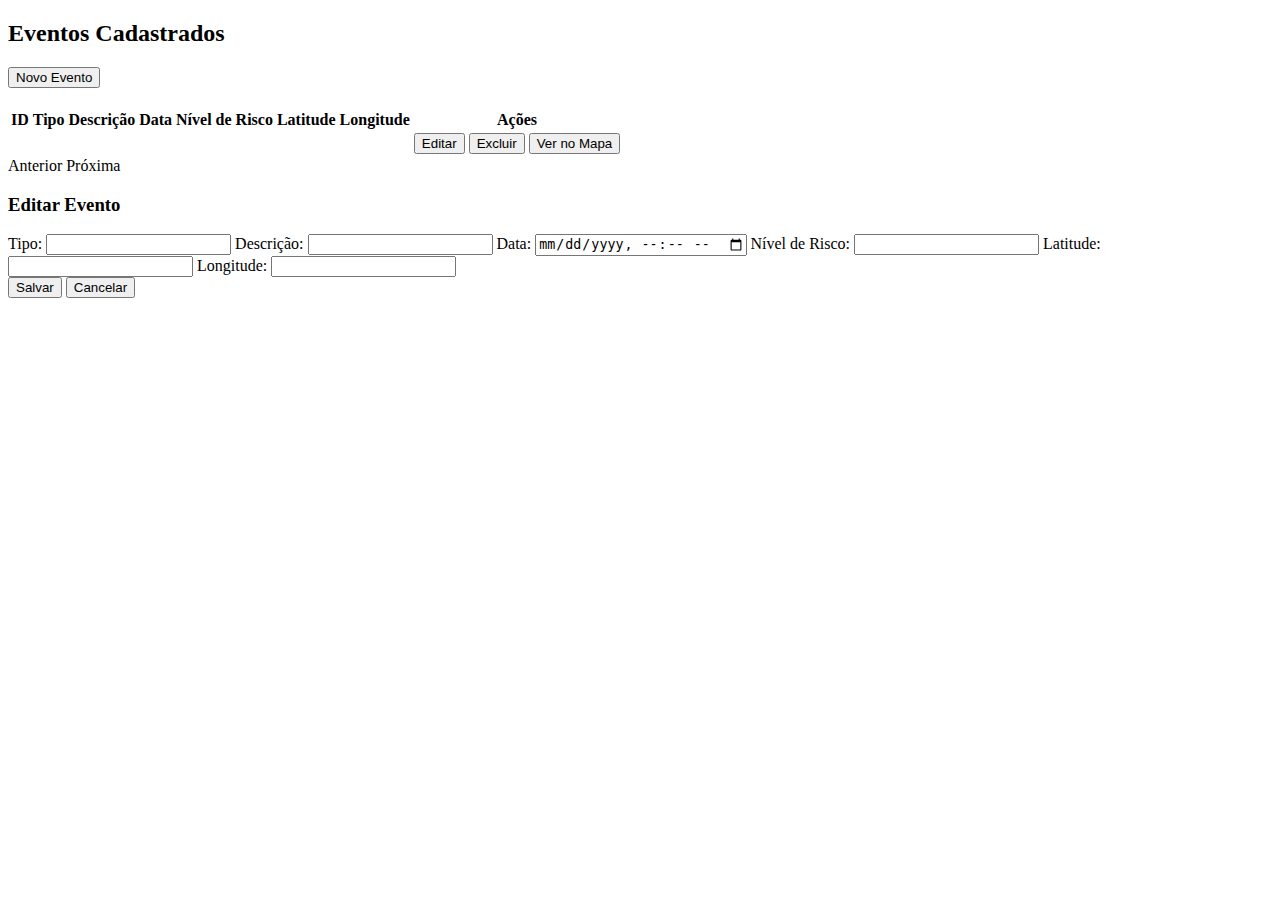
<file: src/main/resources/templates/eventList.html>
<!DOCTYPE html>
<html xmlns:th="http://www.thymeleaf.org">
<head>
    <meta charset="UTF-8">
    <title>Eventos Cadastrados</title>
    <link rel="stylesheet" th:href="@{/css/styles.css}"/>
</head>
<body>
<div th:replace="~{fragments/header :: header}"></div>

<div class="container">
    <h2>Eventos Cadastrados</h2>
    <div class="btn-group" style="margin-bottom: 20px;">
        <a></a>
        <button type="button" onclick="openCreateModal()">Novo Evento</button>
    </div>
    <table>
        <thead>
        <tr>
            <th>ID</th>
            <th>Tipo</th>
            <th>Descrição</th>
            <th>Data</th>
            <th>Nível de Risco</th>
            <th>Latitude</th>
            <th>Longitude</th>
            <th>Ações</th>
        </tr>
        </thead>
        <tbody>
        <tr th:each="event : ${eventsPage.content}">
            <td th:text="${event.id}"></td>
            <td th:text="${event.eventType}"></td>
            <td th:text="${event.description}"></td>
            <td th:text="${#dates.format(event.eventDate, 'dd/MM/yyyy HH:mm')}"></td>
            <td th:text="${event.riskLevel}"></td>
            <td th:text="${event.latitude}"></td>
            <td th:text="${event.longitude}"></td>
            <td class="actions-cell">
                <button class="edit-button" th:attr="data-id=${event.id}" onclick="openEditModal(this)">Editar</button>
                <button class="delete-button" th:attr="data-id=${event.id}" onclick="deleteEvent(this)">Excluir</button>
                <button th:onclick="|openInMaps(${event.latitude}, ${event.longitude})|">
                    Ver no Mapa
                </button>
            </td>
        </tr>
        </tbody>
    </table>

    <div class="pagination">
        <a th:if="${eventsPage.hasPrevious()}" th:href="@{/events(page=${eventsPage.number - 1})}">Anterior</a>
        <span th:text="'Página ' + (${eventsPage.number} + 1) + ' de ' + ${eventsPage.totalPages}"></span>
        <a th:if="${eventsPage.hasNext()}" th:href="@{/events(page=${eventsPage.number + 1})}">Próxima</a>
    </div>
</div>

<!-- Modal de Edição -->
<div id="editModal" class="modal hide">
    <div class="modal-content">
        <h3>Editar Evento</h3>
        <form id="editForm">
            <input type="hidden" id="editEventId">
            <label for="editEventType">Tipo:</label>
            <input type="text" id="editEventType"/>
            <label for="editDescription">Descrição:</label>
            <input type="text" id="editDescription"/>
            <label for="editEventDate">Data:</label>
            <input type="datetime-local" id="editEventDate"/>
            <label for="editRiskLevel">Nível de Risco:</label>
            <input type="text" id="editRiskLevel"/>
            <label for="editLatitude">Latitude:</label>
            <input type="number" step="any" id="editLatitude"/>
            <label for="editLongitude">Longitude:</label>
            <input type="number" step="any" id="editLongitude"/>
            <div class="btn-group">
                <button type="button" onclick="saveEdit()">Salvar</button>
                <button type="button" onclick="closeEditModal()">Cancelar</button>
            </div>
        </form>
    </div>
</div>

<!-- Modal de Criação -->
<div id="createModal" class="modal" style="display:none;">
    <div class="modal-content">
        <span class="close" onclick="closeCreateModal()">&times;</span>
        <h3 id="createModalTitle">Novo Evento</h3>
        <form id="createForm">
            <label for="eventTypeInput">Buscar Tipo de Evento:</label>
            <input type="text" id="eventTypeInput" placeholder="Digite para filtrar..." oninput="filterEventTypes()"/>
            <label for="eventType">Tipo de Evento:</label>
            <select id="eventType" required></select>
            <label for="createDescription">Descrição:</label>
            <input type="text" id="createDescription">
            <label for="createEventDate">Data:</label>
            <input type="datetime-local" id="createEventDate">
            <label for="riskLevel">Nível de Risco:</label>
            <select id="riskLevel" required></select>
            <label for="createLatitude">Latitude:</label>
            <input type="number" step="any" id="createLatitude">
            <label for="createLongitude">Longitude:</label>
            <input type="number" step="any" id="createLongitude">
            <div class="btn-group">
                <button type="button" onclick="closeCreateModal()">Cancelar</button>
                <button type="submit">Salvar</button>
            </div>
        </form>
    </div>
</div>

<div th:replace="~{fragments/footer :: footer}"></div>

<script>
    let allEventTypes = [];
    let allRiskLevels = [];

    const createModal = document.getElementById('createModal');
    const createForm = document.getElementById('createForm');

    function openCreateModal() {
        try {
            document.getElementById("createForm").reset();
            document.getElementById("createModalTitle").textContent = "Novo Evento";
            document.getElementById("createModal").style.display = "flex";

            fetch("/api/event-types/list")
                .then(res => res.json())
                .then(data => {
                    allEventTypes = data;
                    renderEventTypeOptions(data);
                })
                .catch(e => console.warn("Erro ao buscar tipos:", e));

            fetch("/api/risk-levels")
                .then(res => res.json())
                .then(data => {
                    allRiskLevels = data;
                    renderRiskLevelOptions(data);
                })
                .catch(e => console.warn("Erro ao buscar níveis de risco:", e));
        } catch (e) {
            console.error("Erro ao abrir modal:", e);
        }
    }

    function closeCreateModal() {
        document.getElementById("createModal").style.display = "none";
    }

    createForm.addEventListener("submit", function (e) {
        e.preventDefault();

        const payload = {
            eventType: document.getElementById('eventType').value,
            description: document.getElementById('createDescription').value,
            eventDate: document.getElementById('createEventDate').value,
            riskLevel: document.getElementById('riskLevel').value,
            latitude: parseFloat(document.getElementById('createLatitude').value),
            longitude: parseFloat(document.getElementById('createLongitude').value)
        };

        fetch('/api/events', {
            method: 'POST',
            headers: {'Content-Type': 'application/json'},
            body: JSON.stringify(payload)
        })
            .then(res => {
                if (res.ok) {
                    alert('Evento criado com sucesso!');
                    location.reload();
                } else {
                    return res.text().then(msg => alert("Erro: " + msg));
                }
            });
    });

    function renderEventTypeOptions(list) {
        const select = document.getElementById("eventType");
        select.innerHTML = "";
        list.forEach(type => {
            const option = document.createElement("option");
            option.value = type.name;
            option.textContent = type.name;
            select.appendChild(option);
        });
    }

    function renderRiskLevelOptions(list) {
        const select = document.getElementById("riskLevel");
        select.innerHTML = "";
        list.forEach(level => {
            const option = document.createElement("option");
            option.value = level.name;
            option.textContent = level.name;
            select.appendChild(option);
        });
    }

    function filterEventTypes() {
        const input = document.getElementById("eventTypeInput").value.toLowerCase();
        const filtered = allEventTypes.filter(type => type.name.toLowerCase().includes(input));
        renderEventTypeOptions(filtered);
    }

    function openEditModal(button) {
        const id = button.getAttribute("data-id");
        fetch('/api/events/' + id)
            .then(res => res.json())
            .then(data => {
                document.getElementById('editEventId').value = data.id;
                document.getElementById('editEventType').value = data.eventType;
                document.getElementById('editDescription').value = data.description;
                document.getElementById('editEventDate').value = data.eventDate.substring(0, 16);
                document.getElementById('editRiskLevel').value = data.riskLevel;
                document.getElementById('editLatitude').value = data.latitude;
                document.getElementById('editLongitude').value = data.longitude;

                document.getElementById('editModal').classList.remove('hide');
            });
    }

    function closeEditModal() {
        document.getElementById('editModal').classList.add('hide');
    }

    function saveEdit() {
        const id = document.getElementById('editEventId').value;

        const payload = {
            eventType: document.getElementById('editEventType').value,
            description: document.getElementById('editDescription').value,
            eventDate: document.getElementById('editEventDate').value,
            riskLevel: document.getElementById('editRiskLevel').value,
            latitude: parseFloat(document.getElementById('editLatitude').value),
            longitude: parseFloat(document.getElementById('editLongitude').value)
        };

        fetch('/api/events/' + id, {
            method: 'PUT',
            headers: {'Content-Type': 'application/json'},
            body: JSON.stringify(payload)
        })
            .then(res => {
                if (res.ok) {
                    alert('Evento atualizado com sucesso');
                    location.reload();
                } else {
                    return res.text().then(msg => alert("Erro: " + msg));
                }
            });
    }

    function deleteEvent(button) {
        const id = button.getAttribute("data-id");

        if (confirm("Deseja excluir este evento?")) {
            fetch('/api/events/' + id, {method: 'DELETE'})
                .then(res => {
                    if (res.ok) {
                        alert('Evento excluído');
                        location.reload();
                    } else {
                        return res.text().then(msg => alert("Erro: " + msg));
                    }
                });
        }
    }

    window.onclick = function (event) {
        if (event.target === createModal) {
            closeCreateModal();
        }
        if (event.target === document.getElementById('editModal')) {
            closeEditModal();
        }
    };
    function openInMaps(lat, lng) {
        const url = `https://www.google.com/maps?q=${lat},${lng}`;
        window.open(url, '_blank');
    }

</script>
</body>
</html>
</file>
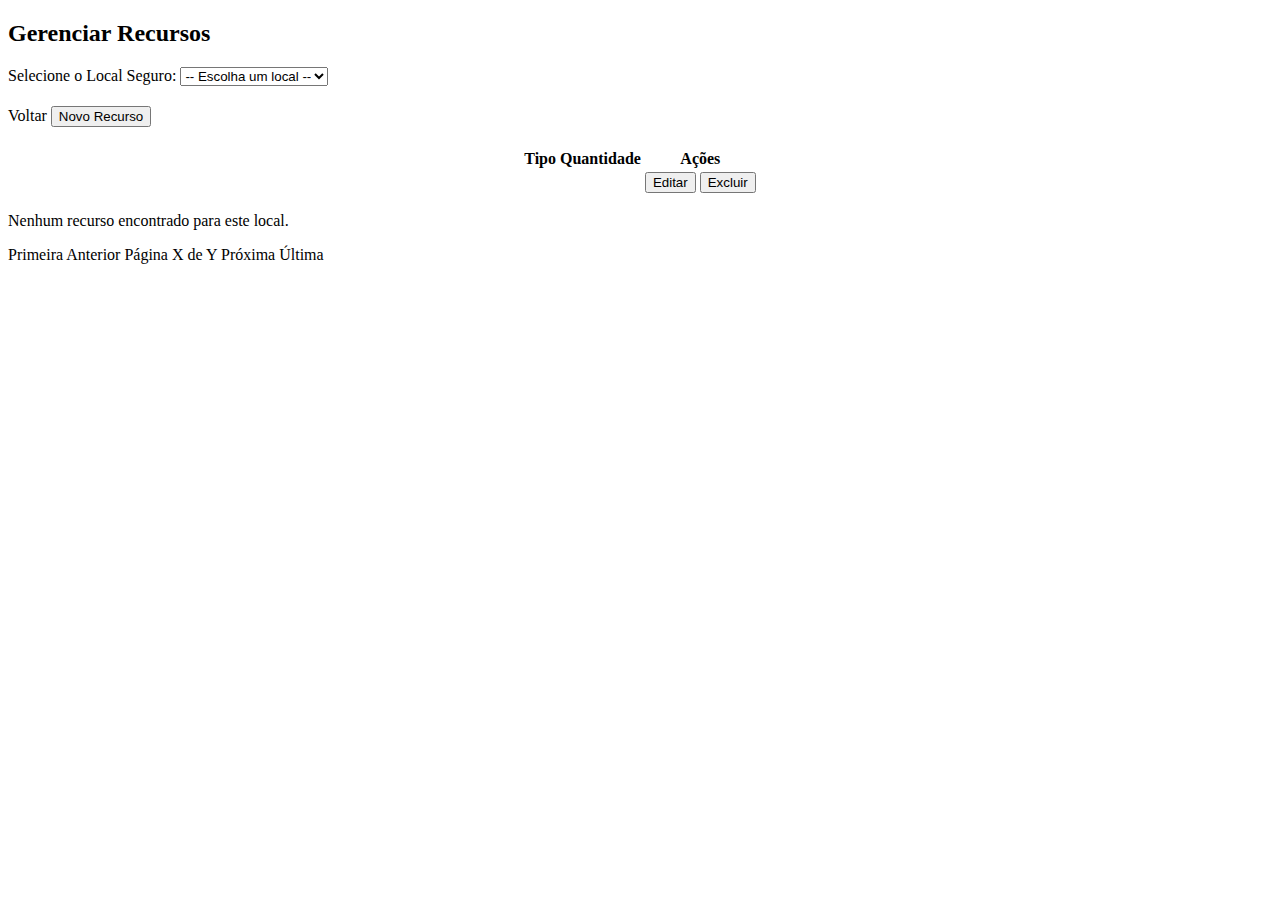
<file: src/main/resources/templates/resourceList.html>
<!DOCTYPE html>
<html xmlns:th="http://www.thymeleaf.org" th:lang="${#locale.language}">
<head>
    <meta charset="UTF-8">
    <title th:text="#{resources.title}">Recursos por Local Seguro</title>
    <link rel="stylesheet" th:href="@{/css/styles.css}"/>
</head>
<body>
<div class="layout-wrapper">
    <div th:replace="~{fragments/header :: header}"></div>

    <div class="container">
        <h2 class="text-center" th:text="#{resources.manage}">Gerenciar Recursos</h2>

        <form id="selectForm" class="container-resource" method="get" action="/resources" style="margin-bottom: 20px;">
            <label for="safePlaceSelect" th:text="#{resources.selectLabel}">Selecione o Local Seguro:</label>
            <select id="safePlaceSelect" name="safePlaceId" onchange="document.getElementById('selectForm').submit()" required>
                <option value="" th:text="#{resources.chooseOption}">-- Escolha um local --</option>
                <option th:each="place : ${safePlaces}" th:value="${place.id}"
                        th:text="${place.name}" th:selected="${place.id == safePlaceId}"></option>
            </select>
        </form>

        <div class="btn-group text-center" style="margin-bottom: 20px;" th:if="${safePlaceId != null}">
            <a th:href="@{/safe-places}" class="cancel-button" th:text="#{resources.back}">Voltar</a>
            <button type="button" onclick="openCreateResourceModal()" th:text="#{resources.new}">Novo Recurso</button>
        </div>

        <table th:if="${safePlaceId != null}" style="margin: 0 auto;">
            <thead>
            <tr>
                <th th:text="#{resources.type}">Tipo</th>
                <th th:text="#{resources.quantity}">Quantidade</th>
                <th th:text="#{resources.actions}">Ações</th>
            </tr>
            </thead>
            <tbody>
            <tr th:each="res : ${resourcesPage.content}">
                <td th:text="${res.resourceType}"></td>
                <td th:text="${res.availableQuantity}"></td>
                <td class="actions-cell">
                    <button th:attr="onclick=|openEditResourceModal(${res.id})|" th:text="#{resources.edit}">Editar</button>
                    <button class="delete-button" th:attr="data-id=${res.id}" onclick="deleteResource(this)" th:text="#{resources.delete}">Excluir</button>
                </td>
            </tr>
            </tbody>
        </table>

        <p th:if="${safePlaceId != null and (resourcesPage == null or resourcesPage.empty)}" class="text-center" th:text="#{resources.none}">Nenhum recurso encontrado para este local.</p>

        <div class="pagination" th:if="${resourcesPage != null}">
            <a th:if="${!resourcesPage.first}" th:href="@{/resources(safePlaceId=${safePlaceId}, page=0)}" th:text="#{pagination.first}">Primeira</a>
            <a th:if="${resourcesPage.hasPrevious()}" th:href="@{/resources(safePlaceId=${safePlaceId}, page=${resourcesPage.number - 1})}" th:text="#{pagination.previous}">Anterior</a>

            <span th:text="#{pagination.pageof(${resourcesPage.number + 1}, ${resourcesPage.totalPages})}">Página X de Y</span>

            <a th:if="${resourcesPage.hasNext()}" th:href="@{/resources(safePlaceId=${safePlaceId}, page=${resourcesPage.number + 1})}" th:text="#{pagination.next}">Próxima</a>
            <a th:if="${!resourcesPage.last}" th:href="@{/resources(safePlaceId=${safePlaceId}, page=${resourcesPage.totalPages - 1})}" th:text="#{pagination.last}">Última</a>
        </div>
    </div>

    <!-- Modal -->
    <div id="resourceModal" class="modal" style="display:none;">
        <div class="modal-content">
            <span class="close" onclick="closeResourceModal()">&times;</span>
            <h3 id="resourceModalTitle" th:text="#{resources.new}">Novo Recurso</h3>
            <form id="resourceForm">
                <input type="hidden" id="resourceId">
                <label for="resourceTypeInput" th:text="#{resources.searchType}">Buscar Tipo:</label>
                <input type="text" id="resourceTypeInput" th:placeholder="#{resources.filterType}" oninput="filterResourceTypes()">

                <label for="resourceTypeSelect" th:text="#{resources.type}">Tipo:</label>
                <select id="resourceTypeSelect" required></select>

                <label for="resourceQuantity" th:text="#{resources.quantity}">Quantidade:</label>
                <input type="number" id="resourceQuantity" required>

                <div class="btn-group">
                    <button type="button" onclick="closeResourceModal()" th:text="#{resources.cancel}">Cancelar</button>
                    <button type="submit" th:text="#{resources.save}">Salvar</button>
                </div>
            </form>
        </div>
    </div>

    <div th:replace="~{fragments/footer :: footer}"></div>
</div>

<script th:inline="javascript">
    const safePlaceId = [[${safePlaceId}]];
    let allResourceTypes = [];

    document.addEventListener("DOMContentLoaded", () => {
        fetch('/api/resource-types')
            .then(res => res.json())
            .then(data => {
                allResourceTypes = data;
                renderResourceTypeOptions(data);
            });
    });

    function renderResourceTypeOptions(list) {
        const select = document.getElementById("resourceTypeSelect");
        select.innerHTML = '';
        list.forEach(type => {
            const option = document.createElement("option");
            option.value = type.id;
            option.textContent = type.name;
            select.appendChild(option);
        });
    }

    function openCreateResourceModal() {
        document.getElementById("resourceForm").reset();
        document.getElementById("resourceId").value = "";
        document.getElementById("resourceModalTitle").textContent = /*[[#{resources.new}]]*/ "Novo Recurso";
        document.getElementById("resourceModal").style.display = "flex";
    }

    function openEditResourceModal(id) {
        fetch(`/api/resources/${id}`)
            .then(res => res.json())
            .then(data => {
                document.getElementById("resourceId").value = data.id;
                document.getElementById("resourceQuantity").value = data.availableQuantity;
                document.getElementById("resourceModalTitle").textContent = /*[[#{resources.edit}]]*/ "Editar Recurso";
                const match = allResourceTypes.find(t => t.name === data.resourceType);
                if (match) document.getElementById("resourceTypeSelect").value = match.id;
                document.getElementById("resourceModal").style.display = "flex";
            });
    }

    function closeResourceModal() {
        document.getElementById("resourceModal").style.display = "none";
    }

    document.getElementById("resourceForm").addEventListener("submit", function (e) {
        e.preventDefault();
        const id = document.getElementById("resourceId").value;
        const payload = {
            resourceTypeId: parseInt(document.getElementById("resourceTypeSelect").value),
            availableQuantity: parseInt(document.getElementById("resourceQuantity").value),
            safePlaceId: safePlaceId
        };

        const method = id ? 'PUT' : 'POST';
        const url = id ? `/api/resources/${id}` : `/api/resources`;

        fetch(url, {
            method: method,
            headers: {'Content-Type': 'application/json'},
            body: JSON.stringify(payload)
        }).then(res => {
            if (res.ok) {
                alert(/*[[#{resources.success}]]*/ "Recurso salvo com sucesso!");
                location.reload();
            } else {
                return res.text().then(msg => alert(/*[[#{resources.error}]]*/ "Erro: " + msg));
            }
        });
    });

    function deleteResource(button) {
        const csrfToken = document.querySelector('meta[name="_csrf"]').getAttribute('content');
        const csrfHeader = document.querySelector('meta[name="_csrf_header"]').getAttribute('content');
        const id = button.getAttribute("data-id");
        if (confirm(/*[[#{resources.confirmDelete}]]*/ "Deseja excluir este recurso?")) {
            fetch(`/api/resources/${id}`, {
                method: 'DELETE',
                headers: {
                    'Content-Type': 'application/json',
                    [csrfHeader]: csrfToken
                }
            }).then(res => {
                if (res.ok) {
                    alert(/*[[#{resources.deleted}]]*/ "Recurso excluído com sucesso!");
                    location.reload();
                } else {
                    return res.text().then(msg => alert(/*[[#{resources.error}]]*/ "Erro: " + msg));
                }
            });
        }
    }

    window.onclick = function (event) {
        if (event.target === document.getElementById("resourceModal")) {
            closeResourceModal();
        }
    }

    function filterResourceTypes() {
        const input = document.getElementById("resourceTypeInput").value.toLowerCase();
        const filtered = allResourceTypes.filter(type => type.name.toLowerCase().includes(input));
        renderResourceTypeOptions(filtered);
    }
</script>
<meta name="_csrf" th:content="${_csrf.token}"/>
<meta name="_csrf_header" th:content="${_csrf.headerName}"/>
</body>
</html>
</file>
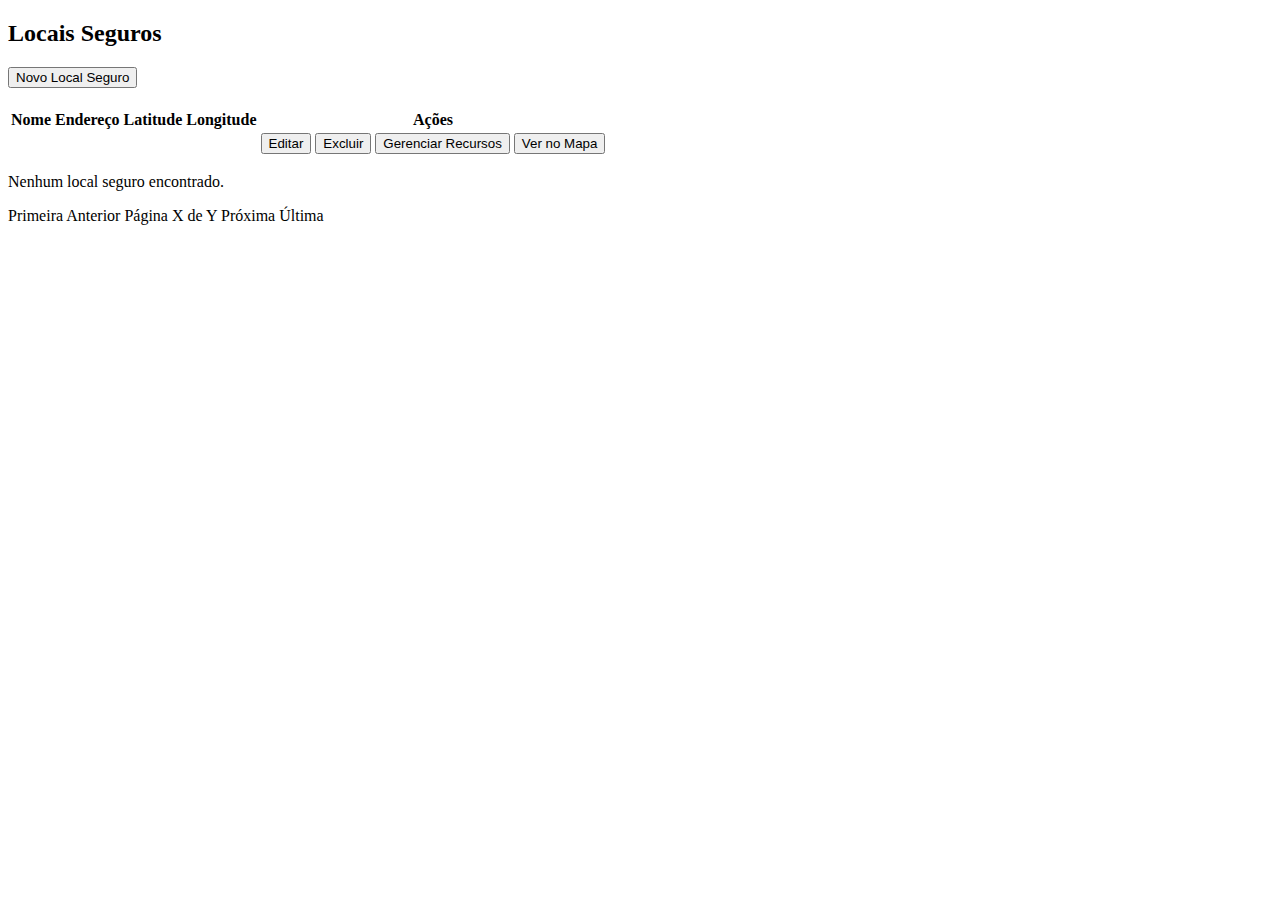
<file: src/main/resources/templates/safeplaceList.html>
<!DOCTYPE html>
<html xmlns:th="http://www.thymeleaf.org" th:lang="${#locale.language}">
<head>
    <meta charset="UTF-8">
    <title th:text="#{safeplaces.title}">Locais Seguros</title>
    <link rel="stylesheet" th:href="@{/css/styles.css}"/>
</head>
<body>
<div class="layout-wrapper">
    <div th:replace="~{fragments/header :: header}"></div>

    <div class="container">
        <h2 class="text-center" th:text="#{safeplaces.heading}">Locais Seguros</h2>
        <div class="btn-group text-center align-right" style="margin-bottom: 20px;">
            <a></a>
            <button onclick="openCreateModal()" th:text="#{safeplaces.new}">Novo Local Seguro</button>
        </div>

        <table>
            <thead>
            <tr>
                <th th:text="#{safeplaces.name}">Nome</th>
                <th th:text="#{safeplaces.address}">Endereço</th>
                <th th:text="#{safeplaces.latitude}">Latitude</th>
                <th th:text="#{safeplaces.longitude}">Longitude</th>
                <th th:text="#{safeplaces.actions}">Ações</th>
            </tr>
            </thead>
            <tbody>
            <tr th:each="place : ${safePlacesPage.content}">
                <td th:text="${place.name}"></td>
                <td th:text="${place.address}"></td>
                <td th:text="${place.latitude}"></td>
                <td th:text="${place.longitude}"></td>
                <td class="actions-cell">
                    <button th:attr="onclick=|openEditModal(${place.id})|" th:text="#{safeplaces.edit}">Editar</button>
                    <button class="delete-button" th:attr="data-id=${place.id}" onclick="deleteSafePlace(this)" th:text="#{safeplaces.delete}">Excluir</button>
                    <button th:attr="onclick=|window.location='/resources?safePlaceId=${place.id}'|" th:text="#{safeplaces.manageResources}">Gerenciar Recursos</button>
                    <button th:onclick="|openInMaps(${place.latitude}, ${place.longitude})|" th:text="#{safeplaces.map}">Ver no Mapa</button>
                </td>
            </tr>
            </tbody>
        </table>

        <p th:if="${safePlacesPage == null or safePlacesPage.empty}" th:text="#{safeplaces.none}">Nenhum local seguro encontrado.</p>

        <div class="pagination">
            <a th:if="${!safePlacesPage.first}" th:href="@{/safe-places(page=0)}" th:text="#{pagination.first}">Primeira</a>
            <a th:if="${safePlacesPage.hasPrevious()}" th:href="@{/safe-places(page=${safePlacesPage.number - 1})}" th:text="#{pagination.previous}">Anterior</a>

            <span th:text="#{pagination.pageof(${safePlacesPage.number + 1}, ${safePlacesPage.totalPages})}">Página X de Y</span>

            <a th:if="${safePlacesPage.hasNext()}" th:href="@{/safe-places(page=${safePlacesPage.number + 1})}" th:text="#{pagination.next}">Próxima</a>
            <a th:if="${!safePlacesPage.last}" th:href="@{/safe-places(page=${safePlacesPage.totalPages - 1})}" th:text="#{pagination.last}">Última</a>
        </div>
    </div>

    <!-- Modal -->
    <div id="safePlaceModal" class="modal" style="display:none;">
        <div class="modal-content">
            <span class="close" onclick="closeModal()">&times;</span>
            <h3 id="modal-title" th:text="#{safeplaces.new}">Novo Local Seguro</h3>
            <form id="safePlaceForm">
                <input type="hidden" id="safePlaceId">
                <label for="name" th:text="#{safeplaces.name}">Nome:</label>
                <input type="text" id="name" required>
                <label for="address" th:text="#{safeplaces.address}">Endereço:</label>
                <input type="text" id="address" required>
                <label for="latitude" th:text="#{safeplaces.latitude}">Latitude:</label>
                <input type="number" id="latitude" step="any" required>
                <label for="longitude" th:text="#{safeplaces.longitude}">Longitude:</label>
                <input type="number" id="longitude" step="any" required>
                <div class="btn-group">
                    <button type="button" onclick="closeModal()" th:text="#{safeplaces.cancel}">Cancelar</button>
                    <button type="submit" th:text="#{safeplaces.save}">Salvar</button>
                </div>
            </form>
        </div>
    </div>

    <div th:replace="~{fragments/footer :: footer}"></div>
</div>

<script th:inline="javascript">
    const modal = document.getElementById("safePlaceModal");
    const form = document.getElementById("safePlaceForm");
    const title = document.getElementById("modal-title");

    function openCreateModal() {
        title.textContent = /*[[#{safeplaces.new}]]*/ 'Novo Local Seguro';
        form.reset();
        document.getElementById("safePlaceId").value = "";
        modal.style.display = "flex";
    }

    function openEditModal(id) {
        fetch("/api/safe-places/" + id)
            .then(res => res.json())
            .then(data => {
                title.innerHTML = '🖉 ' + /*[[#{safeplaces.edit}]]*/ 'Editar' + ': <span style="font-weight: bold;">' + data.name + '</span>';
                document.getElementById("safePlaceId").value = data.id;
                document.getElementById("name").value = data.name;
                document.getElementById("address").value = data.address;
                document.getElementById("latitude").value = data.latitude;
                document.getElementById("longitude").value = data.longitude;
                modal.style.display = "flex";
            });
    }

    function closeModal() {
        modal.style.display = "none";
    }

    form.addEventListener("submit", function (e) {
        e.preventDefault();

        const id = document.getElementById("safePlaceId").value;
        const payload = {
            name: document.getElementById("name").value,
            address: document.getElementById("address").value,
            latitude: parseFloat(document.getElementById("latitude").value),
            longitude: parseFloat(document.getElementById("longitude").value)
        };

        const method = id ? 'PUT' : 'POST';
        const url = id ? '/api/safe-places/' + id : '/api/safe-places';

        fetch(url, {
            method: method,
            headers: {'Content-Type': 'application/json'},
            body: JSON.stringify(payload)
        }).then(res => {
            if (res.ok) {
                alert(/*[[#{safeplaces.success}]]*/ "Local seguro salvo com sucesso!");
                location.reload();
            } else {
                return res.text().then(msg => alert(/*[[#{safeplaces.error}]]*/ "Erro: " + msg));
            }
        });
    });

    function deleteSafePlace(button) {
        const id = button.getAttribute("data-id");

        if (confirm(/*[[#{safeplaces.confirmDelete}]]*/ "Deseja excluir este local seguro?")) {
            fetch('/api/safe-places/' + id, {method: 'DELETE'})
                .then(res => {
                    if (res.ok) {
                        alert(/*[[#{safeplaces.deleted}]]*/ "Local seguro excluído com sucesso!");
                        location.reload();
                    } else {
                        return res.text().then(msg => alert(/*[[#{safeplaces.error}]]*/ "Erro: " + msg));
                    }
                });
        }
    }

    window.onclick = function (event) {
        if (event.target === modal) {
            closeModal();
        }
    }

    function openInMaps(lat, lng) {
        const url = `https://www.google.com/maps?q=${lat},${lng}`;
        window.open(url, '_blank');
    }
</script>

</body>
</html>
</file>
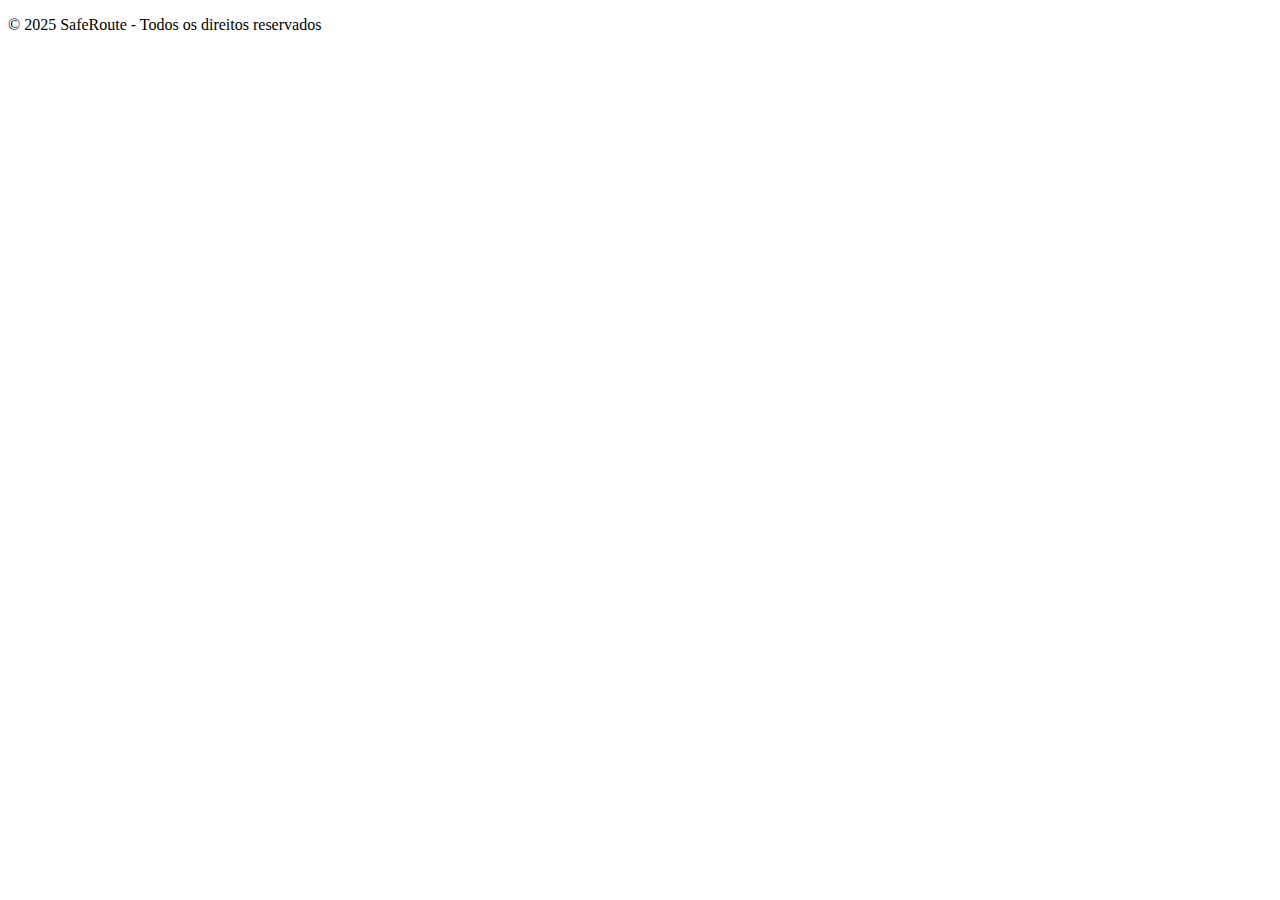
<file: src/main/resources/templates/fragments/footer.html>
<!DOCTYPE html>
<html xmlns:th="http://www.thymeleaf.org">
<head>
    <meta charset="UTF-8">
    <title>SafeRoute</title>
    <link rel="stylesheet" th:href="@{/css/styles.css}">
</head>
<body>
<footer>
    <p>&copy; 2025 SafeRoute - Todos os direitos reservados</p>
</footer>
</body>
</html>
</file>
